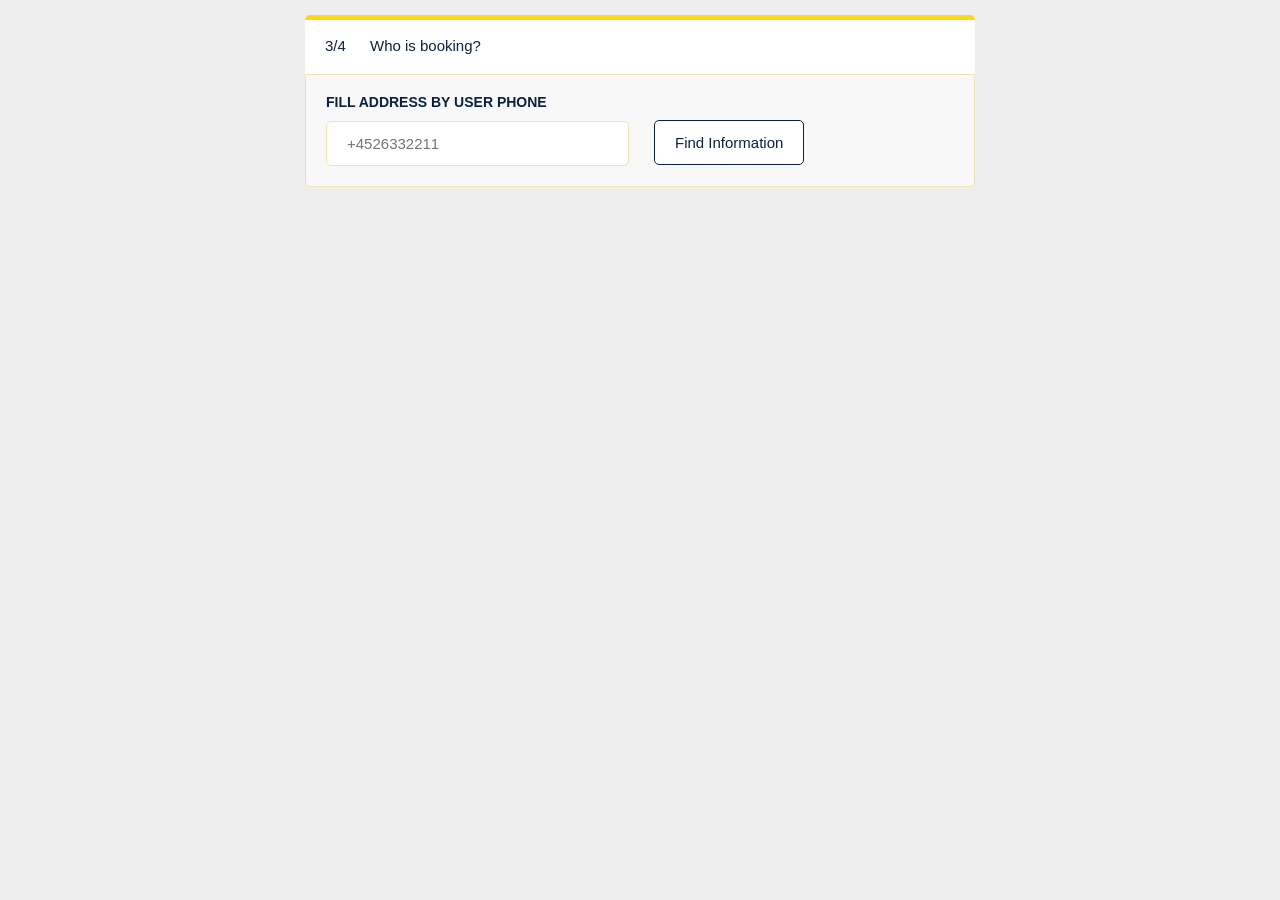
<file: html/index.html>
<!DOCTYPE html>
<html lang="en">
<head>
  <meta charset="UTF-8">
  <title>HTML markup</title>
  <link rel="stylesheet" href="../css/screen.css" media="all">
</head>
<body>
  <main class="wrapper">
    <header class="header">
      <div class="number">3/4</div>
      <h1 class="main-title">Who is booking?</h1>
    </header>

    <div class="content">
      <form action="#" class="submit-form">
        <div class="form-item field-type-textfield">
          <label for="field-user-phone">Fill address by user phone</label>
          <input type="tel" id="field-user-phone" class="form-text" placeholder="+4526332211">
        </div>
        <div class="form-actions">
          <input type="submit" class="form-submit" value="Find Information">
        </div>
      </form>
    </div>
  </main>
</body>
</html>
</file>
<file: css/screen.css>
@import url("https://fonts.googleapis.com/css?family=Alegreya+Sans");
.clearfix:after, .header:after, .submit-form:after {
  clear: both;
  content: '';
  display: block;
  font-size: 0;
  height: 0;
  line-height: 0;
  visibility: hidden; }

/**
 * Eric Meyer's Reset CSS v2.0 (http://meyerweb.com/eric/tools/css/reset/)
 * http://cssreset.com
 */
html, body, div, span, applet, object, iframe,
h1, h2, h3, h4, h5, h6, p, blockquote, pre,
a, abbr, acronym, address, big, cite, code,
del, dfn, em, img, ins, kbd, q, s, samp,
small, strike, strong, sub, sup, tt, var,
b, u, i, center,
dl, dt, dd, ol, ul, li,
fieldset, form, label, legend,
table, caption, tbody, tfoot, thead, tr, th, td,
article, aside, canvas, details, embed,
figure, figcaption, footer, header, hgroup,
menu, nav, output, ruby, section, summary,
time, mark, audio, video {
  margin: 0;
  padding: 0;
  border: 0;
  font-size: 100%;
  font: inherit;
  vertical-align: baseline; }

/* HTML5 display-role reset for older browsers */
article, aside, details, figcaption, figure,
footer, header, hgroup, menu, nav, section, main {
  display: block; }

body {
  line-height: 1; }

ol, ul {
  list-style: none; }

blockquote, q {
  quotes: none; }

blockquote:before, blockquote:after,
q:before, q:after {
  content: '';
  content: none; }

table {
  border-collapse: collapse;
  border-spacing: 0; }

button,
input[type='submit'] {
  -moz-appearance: none;
  -webkit-appearance: none; }
  button:focus,
  input[type='submit']:focus {
    outline: none; }

select::-ms-expand {
  display: none; }

input::-ms-clear {
  display: none; }

html * {
  box-sizing: border-box; }

img {
  height: auto;
  max-width: 100%; }

input:-webkit-autofill {
  -webkit-box-shadow: 0 0 0 1000px #fff inset; }

hr {
  border-bottom: 1px solid #DADADA;
  border-top: 0 none;
  margin-left: auto;
  margin-right: auto; }

.hidden {
  display: none;
  visibility: hidden; }

/**
 * Hide elements visually, but keep them available for screen-readers.
 *
 * Used for information required for screen-reader users to understand and use
 * the site where visual display is undesirable. Information provided in this
 * manner should be kept concise, to avoid unnecessary burden on the user.
 * "!important" is used to prevent unintentional overrides.
 */
.element-invisible {
  position: absolute !important;
  clip: rect(1px 1px 1px 1px);
  /* IE6, IE7 */
  clip: rect(1px, 1px, 1px, 1px); }

html, body {
  font-size: 14px; }

body {
  font-family: "Alegria Sans", "Arial", "Helvetica", sans-serif;
  background-color: #eeeeee;
  -webkit-font-smoothing: antialiased;
  color: #0A2240; }

.wrapper {
  position: relative;
  min-width: 320px;
  max-width: 730px;
  margin: 0 auto;
  overflow: hidden;
  padding: 15px 30px;
  width: 100%; }

.max-width {
  max-width: 1180px;
  margin-left: auto;
  margin-right: auto; }
  .max-width:after {
    content: " ";
    display: block;
    clear: both; }

.content {
  background-color: #F8F8F8;
  padding: 20px;
  border-radius: 0 0 5px 5px;
  border-width: 0 1px 1px 1px;
  border-style: solid;
  border-color: #ECE4B7; }

.header {
  background-color: #fff;
  border-radius: 5px 5px 0 0;
  border-top: 5px solid #fed811;
  border-bottom: 1px solid #ECE4B7;
  font-size: 15px;
  height: 60px;
  padding: 18px 20px 17px;
  width: 100%; }
  .header .number {
    float: left; }

.main-title {
  margin-left: 45px; }

.form-text {
  background-color: #fff;
  border: 1px solid #ECE4B7;
  font-family: "Alegria Sans", "Arial", "Helvetica", sans-serif;
  font-size: 15px;
  color: #0A2240;
  border-radius: 5px;
  height: 45px;
  padding: 0 20px;
  width: 100%; }

.form-submit {
  transition: background-color .25s ease, color .25s ease;
  background-color: #fff;
  cursor: pointer;
  border: 1px solid #0A2240;
  display: inline-block;
  font-family: "Alegria Sans", "Arial", "Helvetica", sans-serif;
  font-size: 15px;
  color: #0A2240;
  border-radius: 5px;
  height: 45px;
  padding: 0 20px; }
  .form-submit:hover {
    color: #fff;
    background-color: #0A2240; }

.form-item label {
  font-weight: bold;
  text-transform: uppercase;
  display: inline-block;
  margin-bottom: 12px; }

.submit-form .field-type-textfield {
  width: 100%; }

.submit-form .form-actions {
  margin-top: 25px; }

@media (min-width: 768px) {
  .submit-form .field-type-textfield {
    float: left;
    width: 303px;
    margin-right: 25px; }
  .submit-form .form-actions {
    float: left; } }

@media (min-width: 0) and (max-width: 420px) {
  .submit-form .form-actions .form-submit {
    width: 100%; } }
</file>
